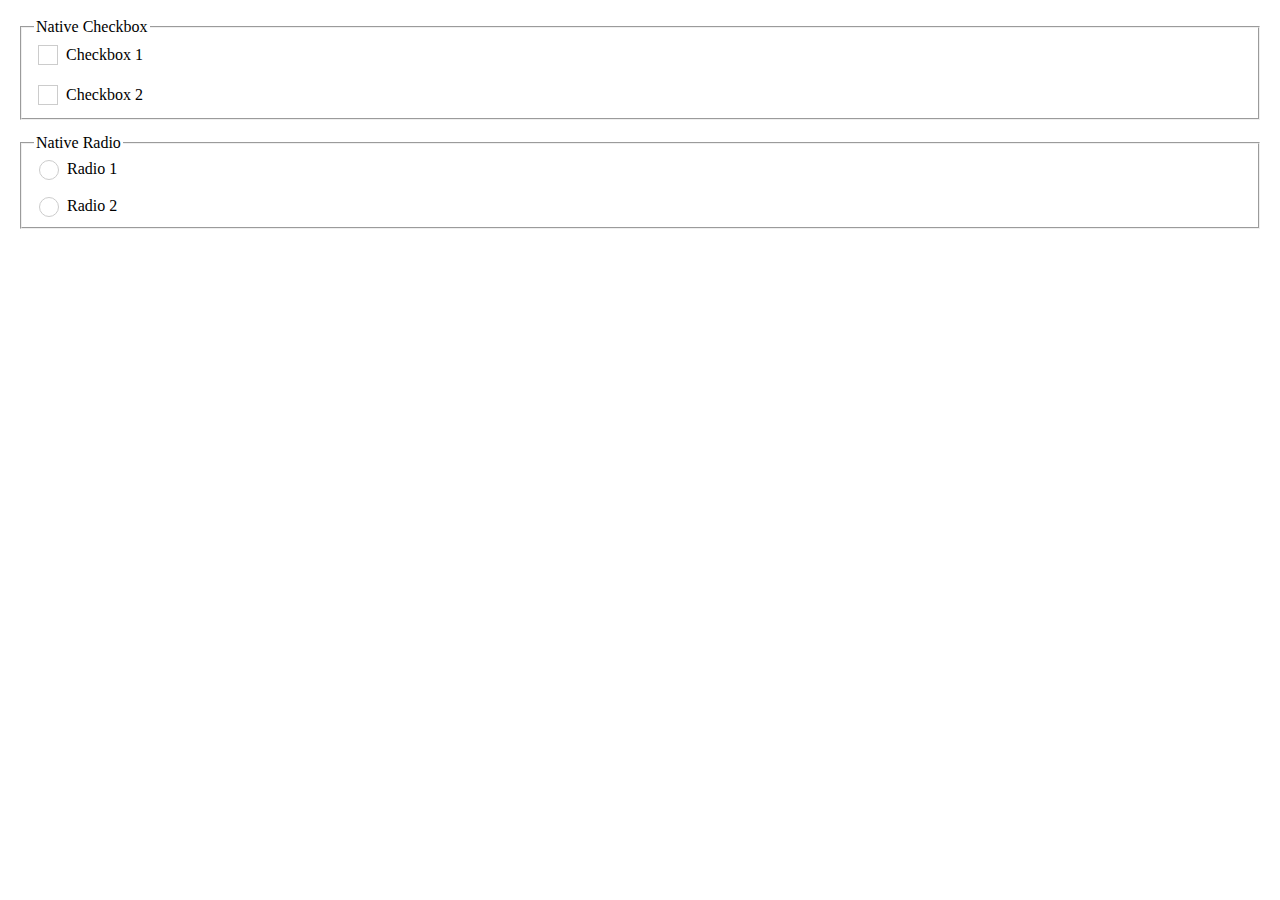
<file: index.html>
<!DOCTYPE html>
<html lang="en">

<head>
  <meta charset="UTF-8">
  <meta http-equiv="X-UA-Compatible" content="IE=edge">
  <meta name="viewport" content="width=device-width, initial-scale=1.0">
  <title>Custom Checkbox and Radio</title>
  <link rel="stylesheet" href="style.css">
</head>

<body>
  <fieldset>

    <legend>Native Checkbox</legend>

    <div class="field">
      <input type="checkbox" id="c1" name="c1" value="coding" />
      <label for="c1">Checkbox 1</label>
    </div>
    <div class="field">
      <input type="checkbox" id="c2" name="c2" value="music" />
      <label for="c2">Checkbox 2</label>
    </div>

  </fieldset>

  <fieldset>

    <legend>Native Radio</legend>
    <div class="field">
      <input type="radio" id="r1" name="radio" value="coding" />
      <label for="r1">Radio 1</label>
    </div>
    <div class="field">
      <input type="radio" id="r2" name="radio" value="music" />
      <label for="r2">Radio 2</label>
    </div>

  </fieldset>

</body>

</html>
</file>
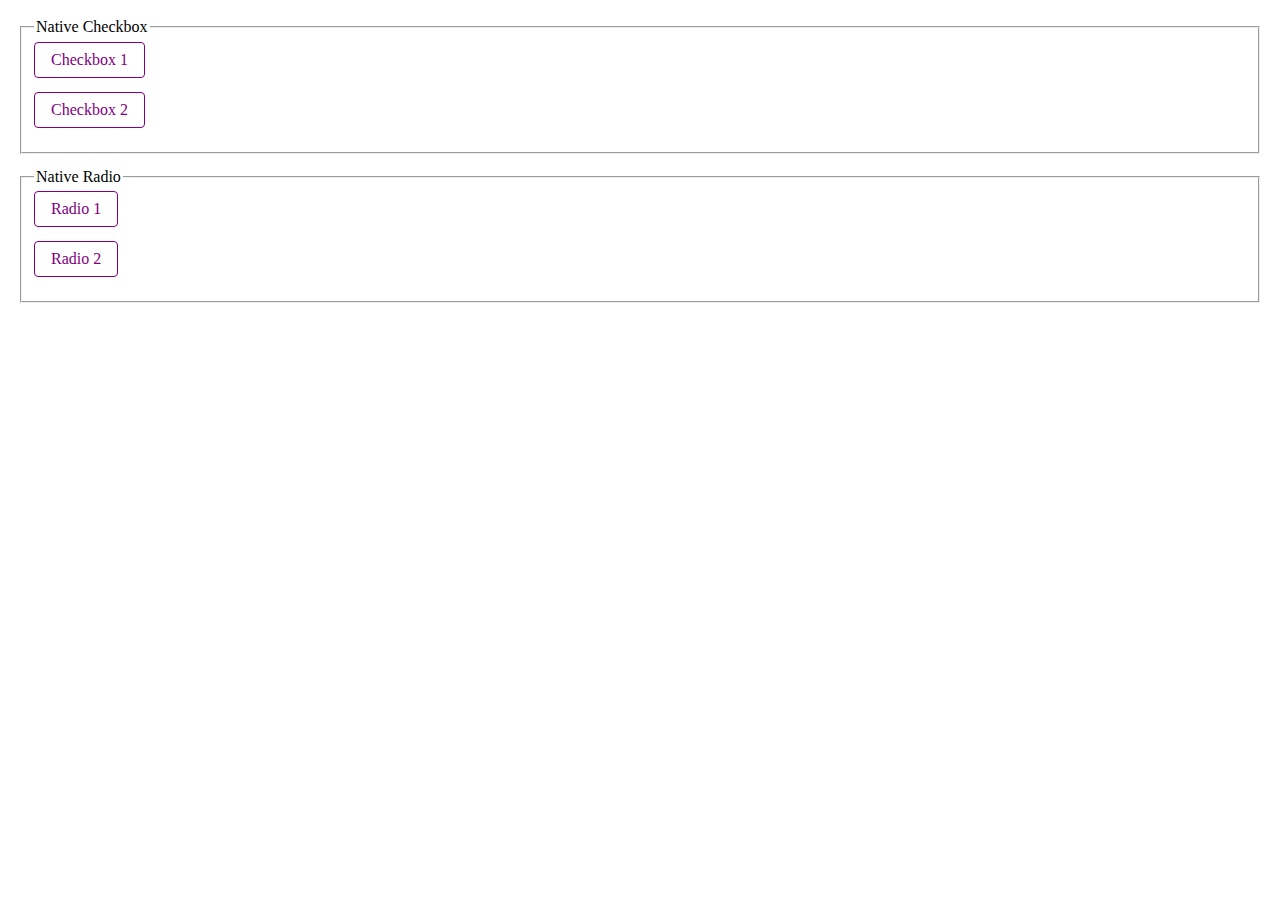
<file: boxed.html>
<!DOCTYPE html>
<html lang="en">

<head>
  <meta charset="UTF-8">
  <meta http-equiv="X-UA-Compatible" content="IE=edge">
  <meta name="viewport" content="width=device-width, initial-scale=1.0">
  <title>Custom Checkbox and Radio</title>
  <link rel="stylesheet" href="boxed.css">
</head>

<body>
  <fieldset>

    <legend>Native Checkbox</legend>

    <div class="custom-checkbox">
      <input type="checkbox" id="c1" name="c1" value="coding" />
      <label for="c1">
        Checkbox 1
      </label>
    </div>
    <div class="custom-checkbox">
      <input type="checkbox" id="c2" name="c2" value="music" />
      <label for="c2">
        Checkbox 2
      </label>
    </div>

  </fieldset>

  <fieldset>

    <legend>Native Radio</legend>
    <div class="custom-radio">
      <input type="radio" id="r1" name="radio" value="coding" />
      <label for="r1">
        Radio 1
      </label>
    </div>
    <div class="custom-radio">
      <input type="radio" id="r2" name="radio" value="music" />
      <label for="r2">
        Radio 2
      </label>
    </div>

  </fieldset>

</body>

</html>
</file>
<file: style.css>
body {
  padding: 10px;
}

/**
 * Aligning label + input inside a field div
 */

fieldset {
  margin-bottom: 14px;
}

.field {
  display: flex;
  align-items: center;
  margin-bottom: 14px;
}

.field:last-child {
  margin: 0;
}

/**
 * Removing the checkbox and radio appearance
 */

[type="radio"],
[type="checkbox"] {
  -webkit-appearance: none;
  -moz-appearance: none;
  appearance: none;
}

label {
  cursor: pointer;
  user-select: none;
}

/**
 * Giving Checkbox & Radio not checked a new appearance
 */

[type="radio"],
[type="checkbox"] {
  width: 20px;
  height: 20px;
  border: solid 1px #cccccc;
  margin-right: 8px;
  position: relative;
}

/**
 * Giving Checkbox & Radio checked state a new appearance
 */

[type="radio"]:checked::before,
[type="checkbox"]:checked::before {
  content: "";
  width: 14px;
  height: 14px;
  background-color: #ffa500;
  position: absolute;
  top: 2px;
  left: 2px;
}

/**
 * Rounding Radio inputs new appearance
 */

[type="radio"],
[type="radio"]:checked::before {
  border-radius: 100%;
}
</file>
<file: boxed.css>
body {
  padding: 10px;
}

fieldset {
  margin-bottom: 14px;
}

/**
 * Removing the checkbox and radio appearance
 */

[type="radio"],
[type="checkbox"] {
  opacity: 0;
  position: absolute;
}

label {
  cursor: pointer;
  user-select: none;
}

/**
 * Giving Checkbox & Radio a new appearance
 */

.custom-checkbox,
.custom-radio {
  max-width: max-content;
  align-items: center;
  margin-bottom: 14px;
  border-radius: 4px;
}

[type="radio"] ~ label,
[type="checkbox"] ~ label {
  display: inline-block;
  padding: 0.5rem 1rem;
  border-radius: 4px;
  border: 1px solid purple;
  color: purple;
}

/**
 * Giving Checkbox & Radio checked state a new appearance
 */

[type="radio"]:checked ~ label,
[type="checkbox"]:checked ~ label {
  background-color: purple;
  color: white;
}

/**
 * Making it keyboard accessible
 */

.custom-checkbox:focus-within,
.custom-radio:focus-within {
  border-radius: 4px;
  outline: 2px solid rgba(128, 0, 128, 0.5);
}
</file>
